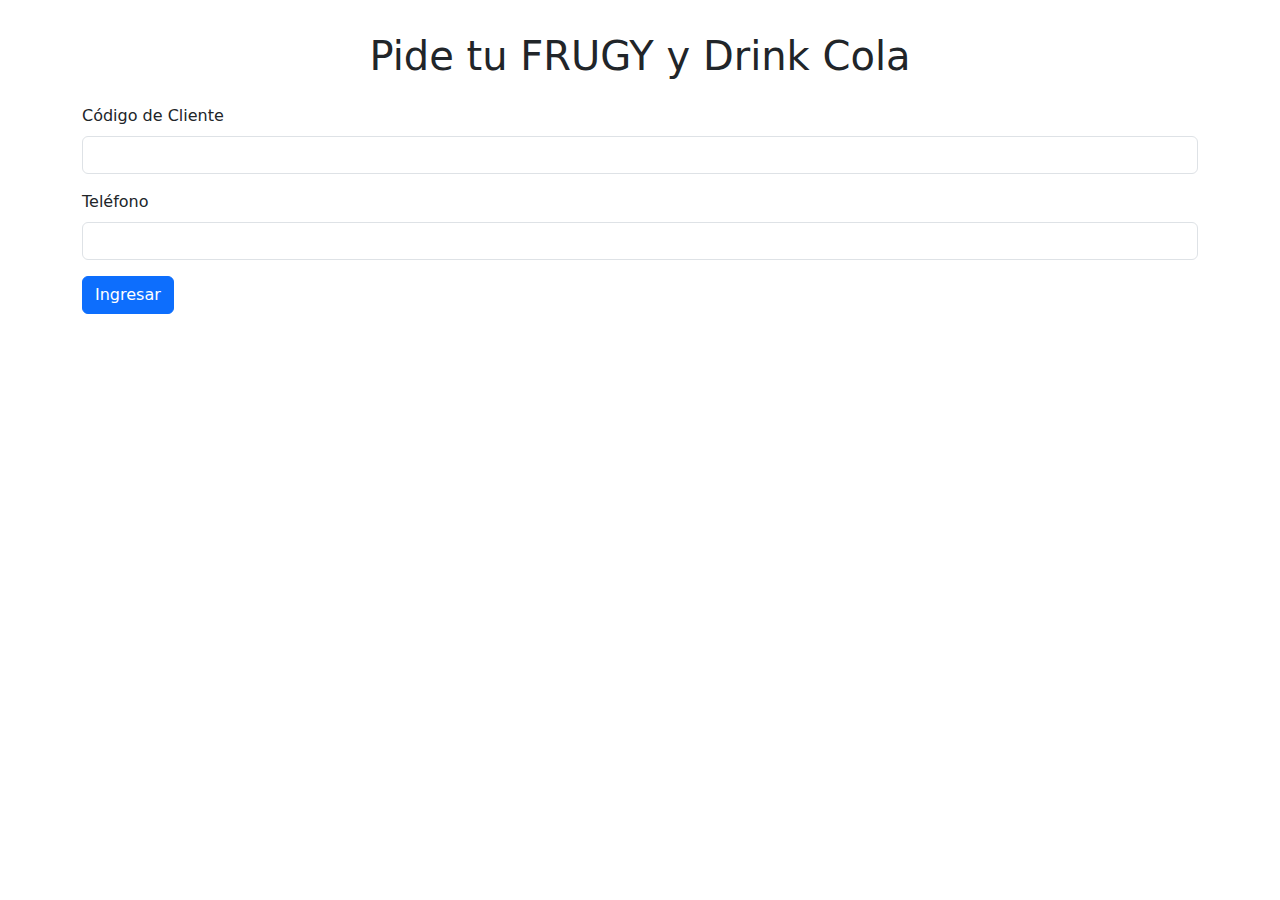
<file: index.html>
<!DOCTYPE html>
<html lang="en">
<head>
  <meta charset="UTF-8" />
  <title>Pide Tu Frugy</title>
  <meta name="viewport" content="width=device-width, initial-scale=1" />
  
  <!-- Bootstrap 5 CSS -->
  <link 
    href="https://cdn.jsdelivr.net/npm/bootstrap@5.3.3/dist/css/bootstrap.min.css" 
    rel="stylesheet"
  />
  
  <style>
    body {
      padding: 2rem;
    }
    .product-row {
      margin-bottom: 1rem;
    }
     /* ✅ Hide placeholder when dropdown is opened */
    select:focus option[disabled] {
    display: none;
  }
  </style>
</head>
<body>
<div class="container">
  <h1 class="text-center mb-4">Pide tu FRUGY y Drink Cola</h1>

  <!-- ✅ ADDED: LOGIN SECTION -->
  <div id="login-section">
    <div class="mb-3">
      <label for="codigoCliente" class="form-label">Código de Cliente</label>
      <input type="text" class="form-control" id="codigoCliente" required />
    </div>
    <div class="mb-3">
      <label for="telefonoCliente" class="form-label">Teléfono</label>
      <input type="text" class="form-control" id="telefonoCliente" required />
    </div>
    <button id="loginBtn" class="btn btn-primary">Ingresar</button>
  </div>
  
  <!-- ✅ WRAPPED EXISTING FORM IN HIDDEN SECTION -->
  <div id="order-form-section" style="display: none;">
    <form id="order-form" novalidate>
      <!-- ✅ MODIFIED: This input will now be auto-filled -->
      <div class="mb-3">
        <label for="name" class="form-label">Cliente</label>
        <input type="text" class="form-control" name="name" id="name" readonly />       
      </div>

      <!-- ✅ ADDED: Phone field to prefill -->
      <div class="mb-3">
        <label for="telefono" class="form-label">Teléfono</label>
        <input type="text" class="form-control" name="telefono" id="telefono" readonly />
      </div>

      <!-- ✅ ADDED: Summary of address and sales rep -->
      <div class="mb-3">
        <p class="form-text" id="clienteResumen"></p>
      </div>      
  
      <div id="product-loading-msg" class="alert alert-info" role="alert">
        Cargando productos...
      </div>
  
      <div id="items-container"></div>
  
      <div class="mb-3">
        <button type="button" id="add-btn" class="btn btn-outline-primary">
          ➕ Añadir Producto
        </button>
      </div>
  
      <div class="mb-3">
        <label for="promo" class="form-label">Codigo Promo (Optional)</label>
        <input type="text" class="form-control" name="promo" id="promo" />
      </div>
  
      <h4>Total: $<span id="total-cost">0.00</span></h4>
  
      <button type="submit" class="btn btn-success mt-2">Ordenar</button>
      
      <div id="loading" class="mt-3 d-none">
        <div class="spinner-border text-primary" role="status" aria-hidden="true"></div>
        <span class="ms-2">Processing...</span>
      </div>
    </form>
  </div>
</div>

<!-- Modal for order preview -->
<div class="modal fade" id="orderPreviewModal" tabindex="-1" aria-labelledby="orderPreviewLabel" aria-hidden="true">
  <div class="modal-dialog">
    <div class="modal-content">
      <div class="modal-header">
        <h5 class="modal-title" id="orderPreviewLabel">Confirma tu Pedido</h5>
        <button type="button" class="btn-close" data-bs-dismiss="modal" aria-label="Close"></button>
      </div>
      <div class="modal-body" id="order-summary-text"></div>
      <div class="modal-footer">
        <button type="button" class="btn btn-secondary" data-bs-dismiss="modal">Cambiar</button>
        <button type="button" class="btn btn-primary" id="confirm-submit">Comprar</button>
      </div>
    </div>
  </div>
</div>

<!-- Bootstrap JS + Popper -->
<script src="https://cdn.jsdelivr.net/npm/bootstrap@5.3.3/dist/js/bootstrap.bundle.min.js"></script>

<!-- escape HTML -->
<script>
function escapeHTML(str) {
  return str.replace(/[&<>"']/g, m => ({
    '&': '&amp;',
    '<': '&lt;',
    '>': '&gt;',
    '"': '&quot;',
    "'": '&#039;'
  }[m]));
}

//Order reset form
function resetOrderForm() {
  form.reset();
  container.innerHTML = '';
  productCount = 0;
  pendingOrder = {};
  form.promo.value = '';
  addProductRow();
  updateTotal();
  previewModal.hide();
}

let PRODUCTS = {};
let productList = [];
let currentClient = null; //Will hold authenticated client info
const MAX_ITEMS = 3;

const form = document.getElementById('order-form');
const container = document.getElementById('items-container');
const addBtn = document.getElementById('add-btn');
const totalCostDisplay = document.getElementById('total-cost');
const loadingIndicator = document.getElementById('loading');
const previewModal = new bootstrap.Modal(document.getElementById('orderPreviewModal'));
const confirmBtn = document.getElementById('confirm-submit');
const summaryBox = document.getElementById('order-summary-text');

let productCount = 0;
let pendingOrder = {};

async function loadPrices() {
  const res = await fetch('https://script.google.com/macros/s/AKfycbzojVW0HEGO19GUIusnpwd78lx04saSydSwtaz0PKsqm8JBVFy6LV8xdAXBCNiTTjLEGw/exec');
  PRODUCTS = await res.json();
  productList = Object.keys(PRODUCTS);
  addProductRow();
  document.getElementById('product-loading-msg').remove();
}

function updateTotal() {
  let total = 0;
  container.querySelectorAll('.product-row').forEach(row => {
    const productName = row.querySelector('select').value;
    const qty = parseFloat(row.querySelector('input').value || 0);
    const price = PRODUCTS[productName]?.precio || 0;
    total += price * qty;
  });
  totalCostDisplay.textContent = total.toFixed(2);
}

function updateDropdowns() {
  const selected = Array.from(container.querySelectorAll('.product-dropdown'))
    .map(drop => drop.value).filter(Boolean);

  container.querySelectorAll('.product-dropdown').forEach(dropdown => {
    const current = dropdown.value;
    const isEmpty = !current || !productList.includes(current);
    dropdown.innerHTML =
      `<option value="" disabled selected>Selecciona un producto</option>` +
      productList.map(p =>
        !selected.includes(p) || p === current
          ? `<option value="${p}" ${p === current ? 'selected' : ''}>${PRODUCTS[p].descripcion} ($${PRODUCTS[p].precio.toFixed(2)})</option>`
          : ''
      ).join('');
  });

}

function addProductRow() {
  if (productCount >= MAX_ITEMS) {
    alert("Maximum of 3 products allowed.");
    return;
  }

  const div = document.createElement('div');
  div.className = 'product-row row align-items-end';

  div.innerHTML = `
    <div class="col-md-6 mb-2">
      <label class="form-label">Cual quereis?</label>
      <select class="form-select product-dropdown" required>
        <option value="">Selecciona un producto</option>
        ${productList.map(p => `<option value="${p}">${PRODUCTS[p].descripcion} ($${PRODUCTS[p].precio.toFixed(2)})</option>`).join('')}
      </select>
    </div>
    <div class="col-md-3 mb-2">
      <label class="form-label">Cuantas Cajas?</label>
      <input type="number" class="form-control" min="1" value="1" required />
    </div>
    <div class="col-md-3 mb-2">
      <button type="button" class="btn btn-outline-danger remove-btn w-100">❌ Remover</button>
    </div>
  `;

  container.appendChild(div);
  productCount++;
  updateDropdowns();
  updateTotal();

  div.querySelector('select').addEventListener('change', () => {
    updateDropdowns();
    updateTotal();
  });
  div.querySelector('input').addEventListener('input', updateTotal);
  div.querySelector('.remove-btn').addEventListener('click', () => {
    container.removeChild(div);
    productCount--;
    updateDropdowns();
    updateTotal();
  });
}
//Form SUBMIT
form.addEventListener('submit', async (e) => {
  e.preventDefault();

  const name = form.name.value.trim();
  const telefono = form.telefono.value.trim();
  if (!name || !telefono) return alert('Faltan datos del cliente.');

  const promo = form.promo.value.trim();

  const rows = container.querySelectorAll('.product-row');
  const items = Array.from(rows).map(row => ({
    codigoProducto: row.querySelector('select').value,
    cantidad: parseInt(row.querySelector('input').value)
  })).filter(item => item.codigoProducto && item.cantidad);

  // ✅ Check for duplicate products
  const selectedCodes = items.map(i => i.codigoProducto);
  const hasDuplicates = new Set(selectedCodes).size !== selectedCodes.length;
  if (hasDuplicates) {
    alert("No puedes seleccionar el mismo producto más de una vez.");
    return;
  }

  loadingIndicator.classList.remove('d-none');

  //Preview Call
  try {
    const preview = await fetch('https://script.google.com/macros/s/AKfycbzojVW0HEGO19GUIusnpwd78lx04saSydSwtaz0PKsqm8JBVFy6LV8xdAXBCNiTTjLEGw/exec', {
      method: 'POST',
      headers: { 'Content-Type': 'text/plain' },
      body: JSON.stringify({ 
        codigoCliente: currentClient?.codigoCliente || '',
        nombre: currentClient?.nombre || '', 
        telefono,
        codigoVendedor: currentClient?.codigoVendedor || '',
        promo, 
        items,
        preview: true,
        save: false
      })
    });
    const result = await preview.json();
    console.log("🔁 Preview response", result);
    //pendingOrder = { name, items, total: result.total };
    const total = result.total || result.resumen?.total || 0;
    pendingOrder = { 
      codigoCliente: currentClient.codigoCliente,
      nombre: currentClient.nombre, 
      telefono: currentClient.telefono,
      codigoVendedor: currentClient.codigoVendedor,
      promo, 
      items: result.articulos,
      token: result.token,
      total: result.total 
    };

  summaryBox.innerHTML = `
    <ul class="list-group mb-3">
      ${items.map(i => `
        <li class="list-group-item">
          ${escapeHTML(i.cantidad.toString())} × ${escapeHTML(PRODUCTS[i.codigoProducto].descripcion)} ($${PRODUCTS[i.codigoProducto].precio.toFixed(2)})
        </li>`).join('')}
    </ul>
    ${promo ? `<p><strong>Codigo Promo:</strong> ${escapeHTML(promo)}</p>` : ''}
    <p><strong>Cliente:</strong> ${escapeHTML(currentClient?.nombre || name)}</p>
    <p><strong>Total:</strong> $${total.toFixed(2)}</p>
  `;

    previewModal.show();
  } catch (err) {
    alert("❌ Failed to preview order.");
    console.error(err);
  } finally {
    loadingIndicator.classList.add('d-none');
  }
});

confirmBtn.addEventListener('click', async () => {
  confirmBtn.disabled = true;
  loadingIndicator.classList.remove('d-none');

  try {
    const finalPayload = { ...pendingOrder, save: true };
    console.log("🚀 Submitting final order:", finalPayload);
    const response = await fetch('https://script.google.com/macros/s/AKfycbzojVW0HEGO19GUIusnpwd78lx04saSydSwtaz0PKsqm8JBVFy6LV8xdAXBCNiTTjLEGw/exec', {
      method: 'POST',
      headers: { 'Content-Type': 'text/plain' },
      body: JSON.stringify(finalPayload)
    });

    if (response.ok) {
      const data = await response.json();
      alert(`✅ Su Orden (${data.numeroOrden}) fue recibida`);
      resetOrderForm();
    } else {
      alert("❌ Failed to submit order.");
    }
  } catch (err) {
    alert("❌ Submission error.");
    console.error(err);
  } finally {
    confirmBtn.disabled = false;
    loadingIndicator.classList.add('d-none');
  }
});

addBtn.addEventListener('click', addProductRow);
  
// ✅ LOGIN HANDLER
document.getElementById('loginBtn').addEventListener('click', async () => {
  const codigoCliente = document.getElementById('codigoCliente').value.trim();
  const telefono = document.getElementById('telefonoCliente').value.trim();

  if (!codigoCliente || !telefono) {
    alert('Por favor completa ambos campos.');
    return;
  }

  try {
    const response = await fetch('https://script.google.com/macros/s/AKfycbzojVW0HEGO19GUIusnpwd78lx04saSydSwtaz0PKsqm8JBVFy6LV8xdAXBCNiTTjLEGw/exec', {
      method: 'POST',
      headers: { 'Content-Type': 'text/plain'  },
      body: JSON.stringify({
        login: true,
        codigoCliente: codigoCliente,
        telefono: telefono
      })
    });

    const result = await response.json();
    if (result.success) {
      currentClient = {
      ...result.client,
      codigoCliente // pulled from the login input field above
      };

      // ✅ Prefill form with client info
      document.getElementById('name').value = currentClient.nombre;
      document.getElementById('telefono').value = currentClient.telefono;
      document.getElementById('clienteResumen').innerText =
        `${currentClient.direccion} | Representante: ${currentClient.nombreVendedor} | Código: ${currentClient.codigoCliente}`;

      // ✅ Show order form and hide login
      document.getElementById('login-section').style.display = 'none';
      document.getElementById('order-form-section').style.display = 'block';

      //Call load prices
      loadPrices();
    } else {
      console.error("❌ Backend responded but login failed:", result);
      alert("❌ Cliente no encontrado. Verifica los datos.");
    }
  } catch (err) {
    console.error("Error durante login:", err);
    alert("❌ Error de conexión al servidor.");
  }
});
</script>
</body>
</html>
</file>
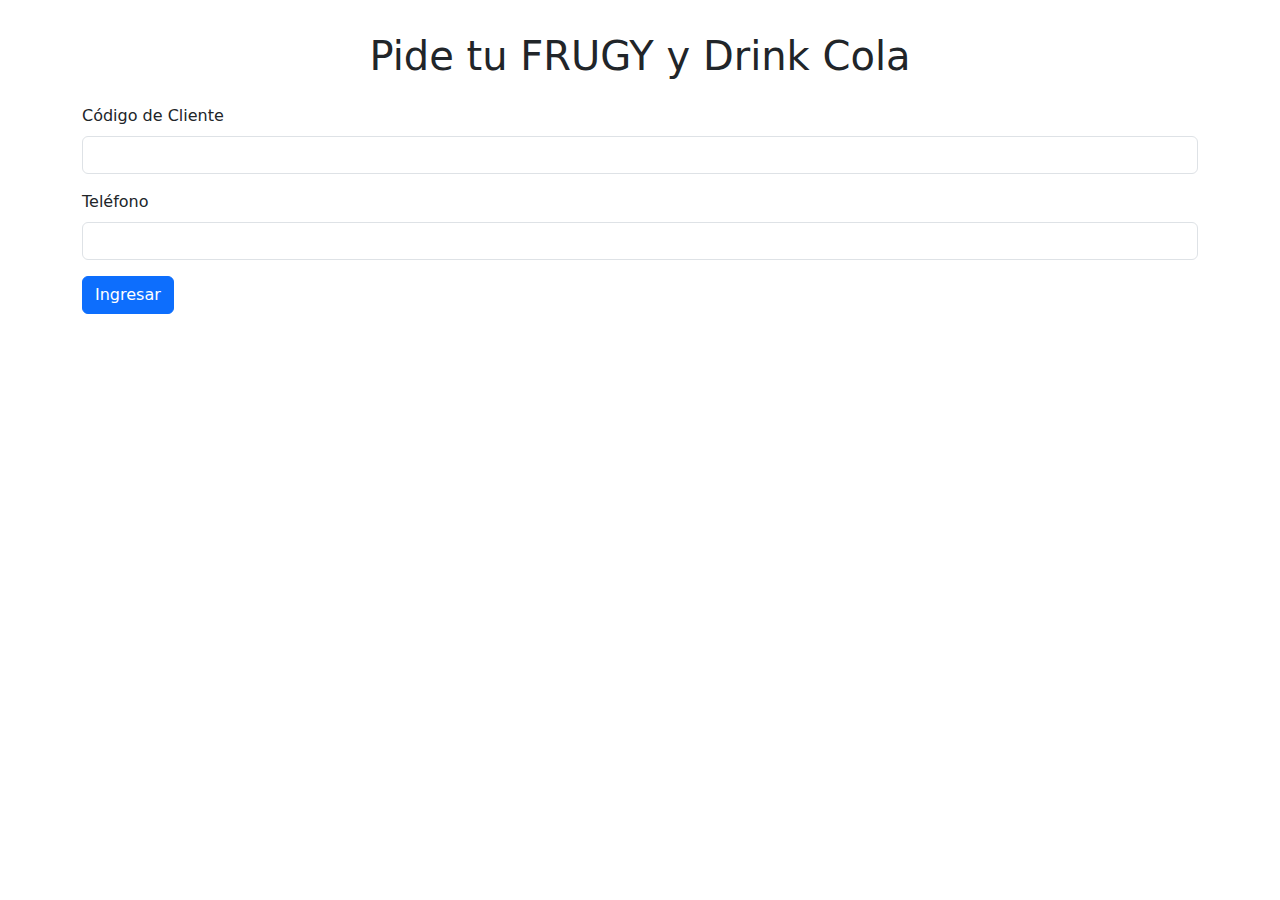
<file: docs/index.html>
<!DOCTYPE html>
<html lang="en">
<head>
  <meta charset="UTF-8" />
  <title>Pide Tu Frugy</title>
  <meta name="viewport" content="width=device-width, initial-scale=1" />
  
  <!-- Bootstrap 5 CSS -->
  <link 
    href="https://cdn.jsdelivr.net/npm/bootstrap@5.3.3/dist/css/bootstrap.min.css" 
    rel="stylesheet"
  />
  
  <style>
    body {
      padding: 2rem;
    }
    .product-row {
      margin-bottom: 1rem;
    }
     /* ✅ Hide placeholder when dropdown is opened */
    select:focus option[disabled] {
    display: none;
    }
    /* --- Tiles --- */
    :root { --tile-max: 220px; } /* try 180–240px until it feels right */

    /* Card shell */
    .product-tile{
      max-width: var(--tile-max);
      margin: 0 auto;
      border-radius: 1rem;
      overflow: hidden;
      box-shadow: 0 4px 14px rgba(0,0,0,.08);
      transition: transform .12s ease, box-shadow .12s ease;
    }
    .product-tile:hover{ transform: translateY(-2px); box-shadow: 0 8px 22px rgba(0,0,0,.12); }
    .product-tile .card-body{ padding: .5rem .75rem; }
    .product-tile .card-title{ margin: 0; font-weight: 600; font-size: .95rem; }

    /* Square media area that keeps images perfectly square */
    .tile-media{
      position: relative;
      width: 100%;
      padding-top: 100%;   /* ← forces a perfect square */
      overflow: hidden;
      background: #fff;
    }
    .tile-media img{
      position: absolute; inset: 0;
      width: 100%; height: 100%;
      object-fit: cover;   /* use 'contain' if you prefer no crop */
      display: block;
    }

    /* Optional: add class 'tile-contain' to show full logos without crop */
    .tile-contain .tile-media img { object-fit: contain; background: #fff; }

    /* Optional: clearer selected state (when you add border-primary) */
    .product-tile.border-primary{
      box-shadow: 0 0 0 2px rgba(13,110,253,.35), 0 4px 14px rgba(0,0,0,.08);
    }

    /* (Legacy) If any <img> still uses .tile-img directly */
    .tile-img{ width: 100%; display: block; object-fit: cover; }

  </style>
</head>
<body>
<div class="container">
  <h1 class="text-center mb-4">Pide tu FRUGY y Drink Cola</h1>

  <!-- ✅ ADDED: LOGIN SECTION -->
  <div id="login-section">
    <div class="mb-3">
      <label for="codigoCliente" class="form-label">Código de Cliente</label>
      <input type="text" class="form-control" id="codigoCliente" required />
    </div>
    <div class="mb-3">
      <label for="telefonoCliente" class="form-label">Teléfono</label>
      <input type="text" class="form-control" id="telefonoCliente" required />
    </div>
    <button id="loginBtn" class="btn btn-primary">Ingresar</button>
  </div>
  
  <!-- ✅ WRAPPED EXISTING FORM IN HIDDEN SECTION -->
  <div id="order-form-section" style="display: none;">
    <form id="order-form" novalidate>
      <!-- ✅ MODIFIED: This input will now be auto-filled -->
      <div class="mb-3">
        <label for="name" class="form-label">Cliente</label>
        <input type="text" class="form-control" name="name" id="name" readonly />       
      </div>

      <!-- ✅ ADDED: Phone field to prefill -->
      <div class="mb-3">
        <label for="telefono" class="form-label">Teléfono</label>
        <input type="text" class="form-control" name="telefono" id="telefono" readonly />
      </div>

      <!-- ✅ ADDED: Summary of address and sales rep -->
      <div class="mb-3">
        <p class="form-text" id="clienteResumen"></p>
      </div>      
  
      <div id="product-loading-msg" class="alert alert-info" role="alert">
        Cargando productos...
      </div>

      <div class="mb-3">
        <h5>Selecciona tus Productos</h5>
        <div id="product-grid" class="row g-3">
          <!-- Tiles will be injected here -->
        </div>
      </div>

      <div class="mb-3">
        <h5>Tu Pedido</h5>
        <ul id="order-summary" class="list-group"></ul>
      </div>

  
      <div class="mb-3">
        <label for="promo" class="form-label">Codigo Promo (Optional)</label>
        <input type="text" class="form-control" name="promo" id="promo" />
      </div>
  
      <h4>Total: $<span id="total-cost">0.00</span></h4>
  
      <button type="submit" class="btn btn-success mt-2">Ordenar</button>
      
      <div id="loading" class="mt-3 d-none">
        <div class="spinner-border text-primary" role="status" aria-hidden="true"></div>
        <span class="ms-2">Processing...</span>
      </div>
    </form>
  </div>
</div>

<!-- Modal for order preview -->
<div class="modal fade" id="orderPreviewModal" tabindex="-1" aria-labelledby="orderPreviewLabel" aria-hidden="true">
  <div class="modal-dialog">
    <div class="modal-content">
      <div class="modal-header">
        <h5 class="modal-title" id="orderPreviewLabel">Confirma tu Pedido</h5>
        <button type="button" class="btn-close" data-bs-dismiss="modal" aria-label="Close"></button>
      </div>
      <div class="modal-body" id="order-summary-text"></div>
      <div class="modal-footer">
        <button type="button" class="btn btn-secondary" data-bs-dismiss="modal">Cambiar</button>
        <button type="button" class="btn btn-primary" id="confirm-submit">Comprar</button>
      </div>
    </div>
  </div>
</div>

<!-- Modal for tiles -->
<div class="modal fade" id="presentationModal" tabindex="-1" aria-hidden="true">
  <div class="modal-dialog">
    <div class="modal-content">
      <div class="modal-header">
        <h5 class="modal-title">Selecciona Presentaciones</h5>
        <button type="button" class="btn-close" data-bs-dismiss="modal"></button>
      </div>
      <div class="modal-body">
        <div><strong id="modal-product-name"></strong></div>
        <div class="row mt-3">
          <div class="col-6" id="label-1lt">1.5 Lts</div>
          <div class="col-6">
            <input type="number" class="form-control" id="qty-1lt" min="0" value="0" />
          </div>
        </div>
        <div class="row mt-2">
          <div class="col-6" id="label-500ml">500 ml</div>
          <div class="col-6">
            <input type="number" class="form-control" id="qty-500ml" min="0" value="0" />
          </div>
        </div>
      </div>
      <div class="modal-footer">
        <button class="btn btn-secondary" data-bs-dismiss="modal">Cancelar</button>
        <button class="btn btn-primary" id="confirm-quantity-btn">Confirmar</button>
      </div>
    </div>
  </div>
</div>

<!-- Bootstrap JS + Popper -->
<script src="https://cdn.jsdelivr.net/npm/bootstrap@5.3.3/dist/js/bootstrap.bundle.min.js"></script>

<!-- escape HTML -->
<script>
function escapeHTML(str) {
  return str.replace(/[&<>"']/g, m => ({
    '&': '&amp;',
    '<': '&lt;',
    '>': '&gt;',
    '"': '&quot;',
    "'": '&#039;'
  }[m]));
}

//Order reset form
function resetOrderForm() {

  pendingOrder = {};
  selectedProducts = {};
  form.promo.value = '';
  updateOrderSummary(); // 🧠 Reset summary
  renderProductTiles(); // 🧠 Un-highlight tiles
  previewModal.hide();
}

let PRODUCTS = {};
let productList = [];
let FLAVOR_MAP = {};
let currentClient = null; //Will hold authenticated client info
const MAX_ITEMS = 3;

// Map flavor → image path (case-insensitive)
const TILE_IMAGES = {
  MANZANA: "assets/img/tiles/Manzanaw.webp",
  NARANJA: "assets/img/tiles/Naranjaw.webp",
  PERA:    "assets/img/tiles/Peraw.webp",
};

function tileImgFor(flavor) {
  const key = String(flavor || "").toUpperCase();
  return TILE_IMAGES[key] || "assets/img/tiles/frugybyvw.webp"; // fallback
}

const form = document.getElementById('order-form');
//dropdown logic
//const addBtn = document.getElementById('add-btn');
const totalCostDisplay = document.getElementById('total-cost');
const loadingIndicator = document.getElementById('loading');
const previewModal = new bootstrap.Modal(document.getElementById('orderPreviewModal'));
const confirmBtn = document.getElementById('confirm-submit');
const summaryBox = document.getElementById('order-summary-text');
  
let pendingOrder = {};

async function loadPrices() {
  const res = await fetch('https://script.google.com/macros/s/AKfycbzojVW0HEGO19GUIusnpwd78lx04saSydSwtaz0PKsqm8JBVFy6LV8xdAXBCNiTTjLEGw/exec');
  PRODUCTS = await res.json();

  // ✅ Defensive check if no products were loaded
  if (!Object.keys(PRODUCTS).length) {
    alert("No se pudieron cargar los productos.");
    return;
  }
  
  //Map list of products to one tile
  // Group products into FLAVORS
  const flavorMap = {};  // { 'MANZANA': { '1.5 Lts': {…}, '500 ml': {…} } }
  
  for (const code in PRODUCTS) {
    const p = PRODUCTS[code];
    const parts = p.descripcion.split(' ');
    const flavor = parts[1]; // Assumes format: "FRUGY MANZANA PET 1.5 Lts"
    const size = parts.slice(-2).join(' '); // "1.5 Lts" or "500 ml"
  
    if (!flavorMap[flavor]) flavorMap[flavor] = {};
    flavorMap[flavor][size] = { ...p, codigoProducto: code };
  }

  FLAVOR_MAP = flavorMap;       // ✅ Store globally
  productList = Object.keys(flavorMap);
  renderProductTiles();
  document.getElementById('product-loading-msg').remove();
}

//Render Tiles
const productGrid = document.getElementById('product-grid');
const presentationModal = new bootstrap.Modal(document.getElementById('presentationModal'));
let selectedProducts = {}; // { flavor: { size: { cantidad, codigoProducto } } }

function renderProductTiles() {
  productGrid.innerHTML = '';
  productList.forEach(flavor => {
    const tile = document.createElement('div');
    tile.className = 'col-6 col-sm-4 col-md-3 col-lg-2';
    const hasSelection = selectedProducts[flavor];

    tile.innerHTML = `
      <div class="card product-tile ${hasSelection ? 'border-primary' : ''}" data-flavor="${flavor}" style="cursor:pointer;">
        <div class="tile-media">
          <img class="tile-img card-img-top"
              src="${tileImgFor(flavor)}"
              alt="FRUGY ${flavor}" loading="lazy" decoding="async">
        </div>
        <div class="card-body text-center">
          <h5 class="card-title">${flavor}</h5>
        </div>
      </div>
    `;

    tile.querySelector('.product-tile').addEventListener('click', () => openPresentationModal(flavor));
    productGrid.appendChild(tile);
  });
}

let currentFlavor = null;

function openPresentationModal(flavor) {
  currentFlavor = flavor;

  const data = selectedProducts[flavor] || {};
  const presentations = FLAVOR_MAP[flavor];

  document.getElementById('modal-product-name').textContent = flavor;

  const price1lt = presentations['1.5 Lts']?.precio?.toFixed(2) || '—';
  const price500ml = presentations['500 ml']?.precio?.toFixed(2) || '—';

  document.getElementById('qty-1lt').value = data['1.5 Lts']?.cantidad || 0;
  document.getElementById('qty-500ml').value = data['500 ml']?.cantidad || 0;

  document.querySelector("#label-1lt").textContent = `1.5 Lts ($${price1lt})`;
  document.querySelector("#label-500ml").textContent = `500 ml ($${price500ml})`;

  presentationModal.show();
}

document.getElementById('confirm-quantity-btn').addEventListener('click', () => {
  const q1 = parseInt(document.getElementById('qty-1lt').value || 0);
  const q2 = parseInt(document.getElementById('qty-500ml').value || 0);

  if (q1 === 0 && q2 === 0) {
    delete selectedProducts[currentFlavor];
  } else {
    const flavorData = {};
    if (q1 > 0 && FLAVOR_MAP[currentFlavor]['1.5 Lts']) {
      flavorData['1.5 Lts'] = {
        cantidad: q1,
        codigoProducto: FLAVOR_MAP[currentFlavor]['1.5 Lts'].codigoProducto
      };
    }
    if (q2 > 0 && FLAVOR_MAP[currentFlavor]['500 ml']) {
      flavorData['500 ml'] = {
        cantidad: q2,
        codigoProducto: FLAVOR_MAP[currentFlavor]['500 ml'].codigoProducto
      };
    }
    selectedProducts[currentFlavor] = flavorData;
  }
  
  updateOrderSummary();
  renderProductTiles();
  presentationModal.hide();
 
});

function updateOrderSummary() {
  const orderSummary = document.getElementById('order-summary');
  orderSummary.innerHTML = '';
  let total = 0;

  Object.entries(selectedProducts).forEach(([flavor, presentations]) => {
    Object.entries(presentations).forEach(([size, entry]) => {
      const product = FLAVOR_MAP[flavor][size];
      const subtotal = product.precio * entry.cantidad;
      total += subtotal;
      orderSummary.innerHTML += `<li class="list-group-item">
        ${entry.cantidad} × ${product.descripcion} - $${subtotal.toFixed(2)}
      </li>`;
    });
  });

  document.getElementById('total-cost').textContent = total.toFixed(2);
}

//Form SUBMIT
form.addEventListener('submit', async (e) => {
  e.preventDefault();

  //const name = form.name.value.trim();
  //const telefono = form.telefono.value.trim();
  if (!currentClient?.nombre || !currentClient?.telefono) {
    alert('Faltan datos del cliente.');
    return;
  }


  const promo = form.promo.value.trim();

  const items = [];

   for (let flavor in selectedProducts) {
    const entries = selectedProducts[flavor];
    for (let size in entries) {
      const { cantidad, codigoProducto } = entries[size];
      if (cantidad > 0) {
        items.push({ codigoProducto, cantidad, presentacion: size });
      }
    }
  }  

  // ✅ ADD THIS CHECK HERE
  if (items.length === 0) {
    alert("Debes seleccionar al menos un producto.");
    return;
  }

  // ✅ Check for duplicate products
  const itemKeys = items.map(i => `${i.codigoProducto}-${i.presentacion}`);
  const hasDuplicates = new Set(itemKeys).size !== itemKeys.length;

  if (hasDuplicates) {
    alert("No puedes seleccionar el mismo producto más de una vez.");
    return;
  }

  loadingIndicator.classList.remove('d-none');

  //Preview Call
  try {
    const preview = await fetch('https://script.google.com/macros/s/AKfycbzojVW0HEGO19GUIusnpwd78lx04saSydSwtaz0PKsqm8JBVFy6LV8xdAXBCNiTTjLEGw/exec', {
      method: 'POST',
      headers: { 'Content-Type': 'text/plain' },
      body: JSON.stringify({ 
        codigoCliente: currentClient.codigoCliente,
        nombre: currentClient.nombre, 
        telefono: currentClient.telefono,
        codigoVendedor: currentClient?.codigoVendedor || '',
        promo, 
        items,
        preview: true,
        save: false
      })
    });
    const result = await preview.json();
    console.log("🔁 Preview response", result);
    //pendingOrder = { name, items, total: result.total };
    const total = result.total || result.resumen?.total || 0;
    pendingOrder = { 
      codigoCliente: currentClient.codigoCliente,
      nombre: currentClient.nombre, 
      telefono: currentClient.telefono,
      codigoVendedor: currentClient.codigoVendedor,
      promo, 
      items: result.articulos,
      token: result.token,
      total: result.total 
    };

  summaryBox.innerHTML = `
    <ul class="list-group mb-3">
      ${items.map(i => `
        <li class="list-group-item">
          ${escapeHTML(i.cantidad.toString())} × ${escapeHTML(PRODUCTS[i.codigoProducto].descripcion)} ($${PRODUCTS[i.codigoProducto].precio.toFixed(2)})
        </li>`).join('')}
    </ul>
    ${promo ? `<p><strong>Codigo Promo:</strong> ${escapeHTML(promo)}</p>` : ''}
    <p><strong>Cliente:</strong> ${escapeHTML(currentClient?.nombre || name)}</p>
    <p><strong>Total:</strong> $${total.toFixed(2)}</p>
  `;

    previewModal.show();
  } catch (err) {
    alert("❌ Failed to preview order.");
    console.error(err);
  } finally {
    loadingIndicator.classList.add('d-none');
  }
});

confirmBtn.addEventListener('click', async () => {
  confirmBtn.disabled = true;
  loadingIndicator.classList.remove('d-none');

  try {
    const finalPayload = { ...pendingOrder, save: true };
    console.log("🚀 Submitting final order:", finalPayload);
    const response = await fetch('https://script.google.com/macros/s/AKfycbzojVW0HEGO19GUIusnpwd78lx04saSydSwtaz0PKsqm8JBVFy6LV8xdAXBCNiTTjLEGw/exec', {
      method: 'POST',
      headers: { 'Content-Type': 'text/plain' },
      body: JSON.stringify(finalPayload)
    });

    if (response.ok) {
      const data = await response.json();
      alert(`✅ Su Orden (${data.numeroOrden}) fue recibida`);
      resetOrderForm();
    } else {
      alert("❌ Failed to submit order.");
    }
  } catch (err) {
    alert("❌ Submission error.");
    console.error(err);
  } finally {
    confirmBtn.disabled = false;
    loadingIndicator.classList.add('d-none');
  }
});
//Dropdown Logic
//addBtn.addEventListener('click', addProductRow);

// Prefill login fields from URL parameters if present
const params = new URLSearchParams(window.location.search);
if (params.has('cliente')) {
  document.getElementById('codigoCliente').value = params.get('cliente');
}
if (params.has('telefono')) {
  document.getElementById('telefonoCliente').value = params.get('telefono');
}

  
// ✅ LOGIN HANDLER
document.getElementById('loginBtn').addEventListener('click', async () => {
  const codigoCliente = document.getElementById('codigoCliente').value.trim();
  const telefono = document.getElementById('telefonoCliente').value.trim();

  if (!codigoCliente || !telefono) {
    alert('Por favor completa ambos campos.');
    return;
  }

  try {
    const response = await fetch('https://script.google.com/macros/s/AKfycbzojVW0HEGO19GUIusnpwd78lx04saSydSwtaz0PKsqm8JBVFy6LV8xdAXBCNiTTjLEGw/exec', {
      method: 'POST',
      headers: { 'Content-Type': 'text/plain'  },
      body: JSON.stringify({
        login: true,
        codigoCliente: codigoCliente,
        telefono: telefono
      })
    });

    const result = await response.json();
    if (result.success) {
      currentClient = {
      ...result.client,
      codigoCliente // pulled from the login input field above
      };

      // ✅ Prefill form with client info
      document.getElementById('name').value = currentClient.nombre;
      document.getElementById('telefono').value = currentClient.telefono;
      document.getElementById('clienteResumen').innerText =
        `${currentClient.direccion} | Representante: ${currentClient.nombreVendedor} | Código: ${currentClient.codigoCliente}`;

      // ✅ Show order form and hide login
      document.getElementById('login-section').style.display = 'none';
      document.getElementById('order-form-section').style.display = 'block';

      //Call load prices
      loadPrices();
    } else {
      console.error("❌ Backend responded but login failed:", result);
      alert("❌ Cliente no encontrado. Verifica los datos.");
    }
  } catch (err) {
    console.error("Error durante login:", err);
    alert("❌ Error de conexión al servidor.");
  }
});
</script>
</body>
</html>
</file>
